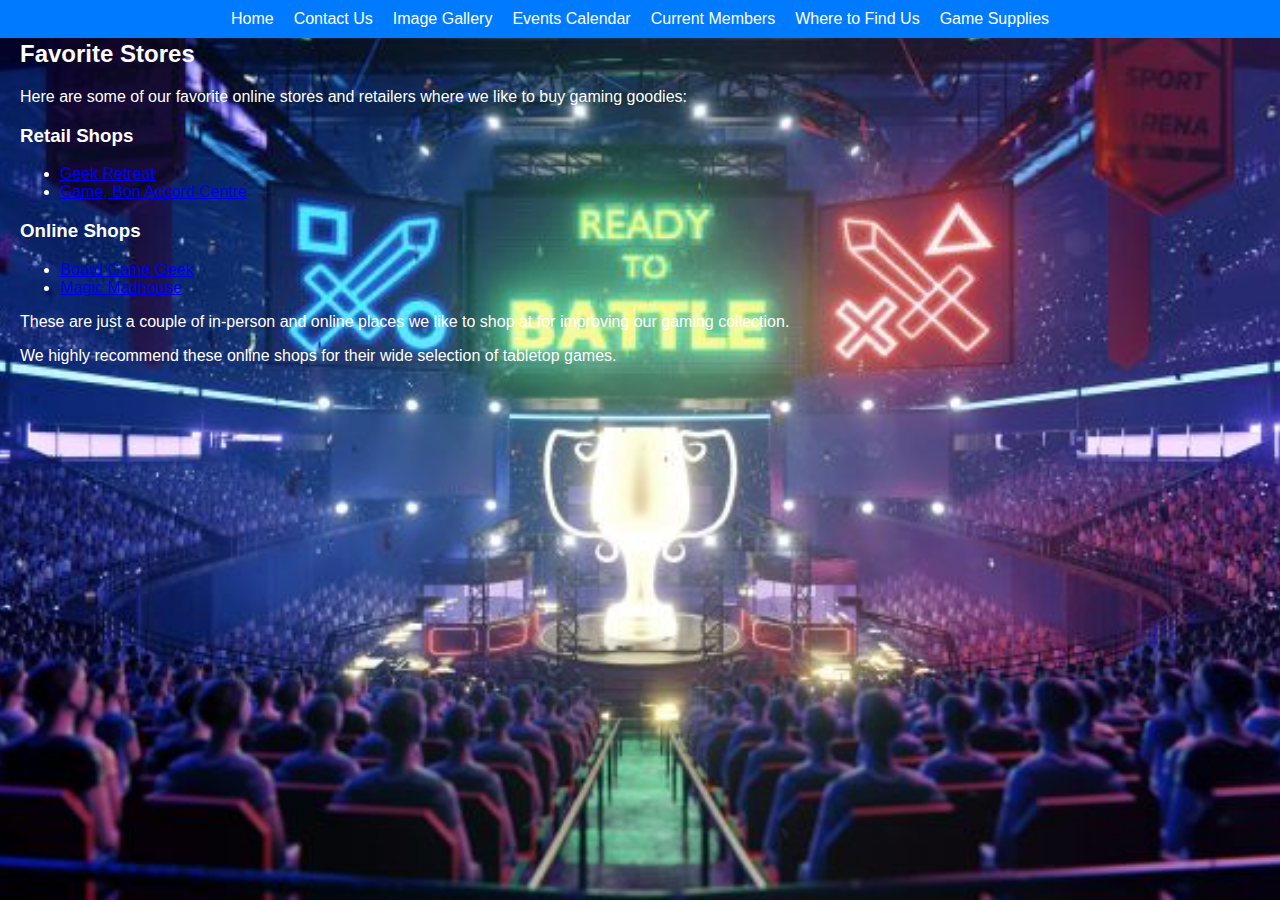
<file: favourite_shops.html>
<!DOCTYPE html>
<html>
<head>
    <title>Favorite Stores</title>
    <link rel="stylesheet" href="styles.css">
</head>
<body class="fave">
    <!-- Header section with navigation links -->
    <header>
        <nav>
            <ul>
                <li><a href="index.html">Home</a></li>
                <li><a href="contact_us.html">Contact Us</a></li>
                <li><a href="image_gallery.html">Image Gallery</a></li>
                <li><a href="events.html">Events Calendar</a></li>
                <li><a href="current_members.html">Current Members</a></li>
                <li><a href="where_to_find_us.html">Where to Find Us</a></li>
                <li><a href="favourite_shops.html">Game Supplies</a></li>
            </ul>
        </nav>
    </header>
    <!-- Main content section with favorite stores information -->
    <main>
        <h2>Favorite Stores</h2>
        <p>Here are some of our favorite online stores and retailers where we like to buy gaming goodies:</p>
        <h3>Retail Shops</h3>
        <ul>
            <!-- Links to favorite retail shops -->
            <li><a href="https://geek-retreat.uk/stores/geek-retreat-aberdeen/" target="_blank">Geek Retreat</a></li>
            <li><a href="https://storefinder.game.co.uk/game/stores/5/Aberdeen" target="_blank">Game, Bon Accord Centre</a></li>
        </ul>
        <h3>Online Shops</h3>
        <ul>
            <!-- Links to favorite online shops -->
            <li><a href="https://boardgamegeek.com/browse/boardgame" target="_blank">Board Game Geek</a></li>
            <li><a href="https://magicmadhouse.co.uk/tabletop-games/board-games" target="_blank">Magic Madhouse</a></li>
        </ul>
        <p>These are just a couple of in-person and online places we like to shop at for improving our gaming collection.</p>
        <p>We highly recommend these online shops for their wide selection of tabletop games.</p>
    </main>
    <footer>
    </footer>
</body>
</html>
</file>
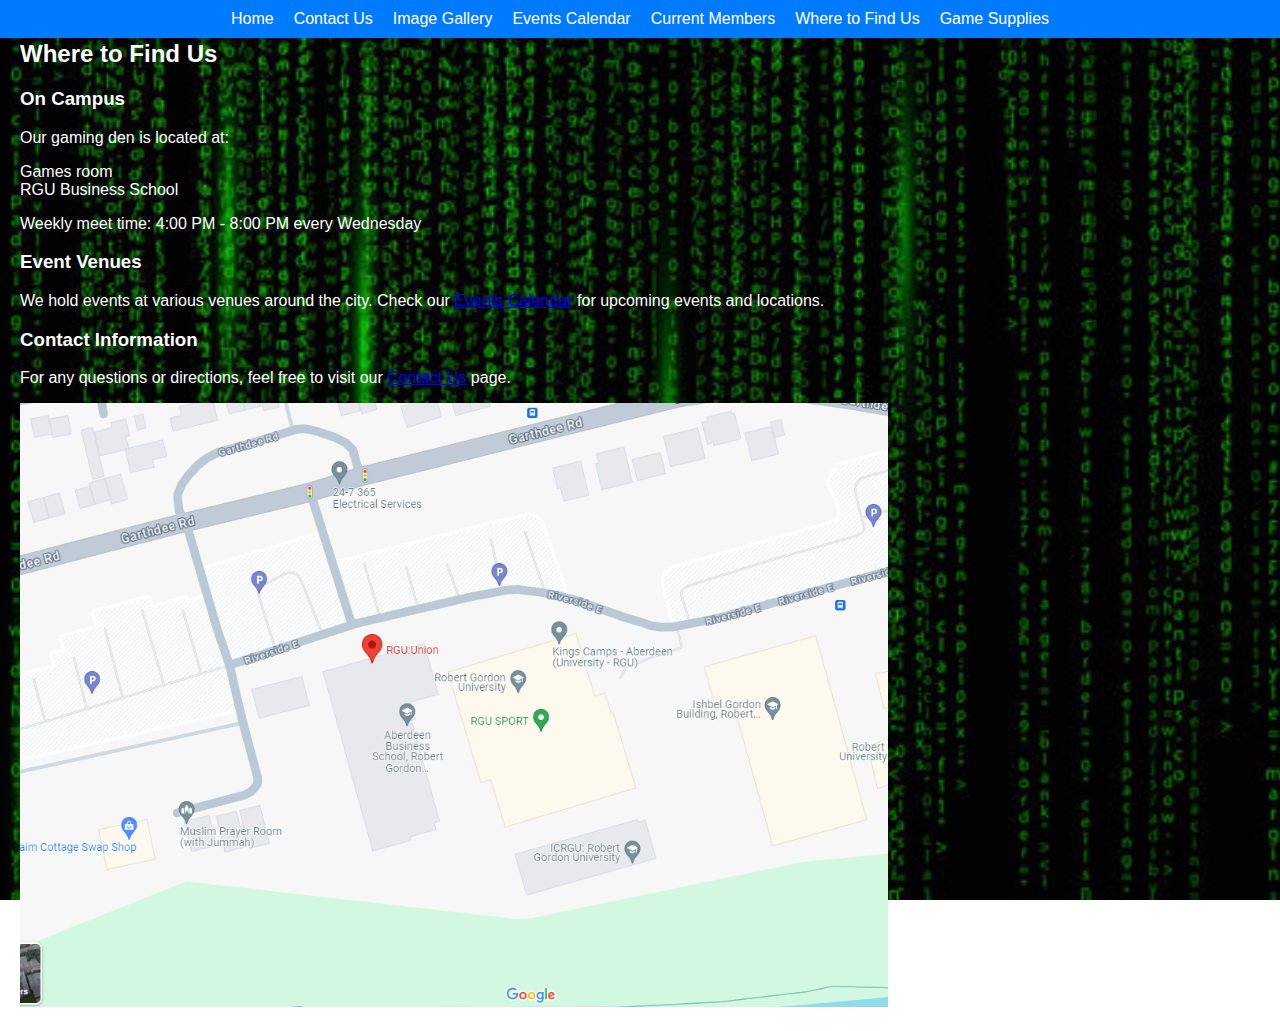
<file: where_to_find_us.html>
<!DOCTYPE html>
<html>
<head>
    <title>Where to Find Us</title>
    <!-- Link to external CSS stylesheet -->
    <link rel="stylesheet" href="styles.css">
</head>
<body class="where">
    <header>
        <!-- Navigation bar with links to various pages on the site -->
        <nav>
            <ul>
                <li><a href="index.html">Home</a></li>
                <li><a href="contact_us.html">Contact Us</a></li>
                <li><a href="image_gallery.html">Image Gallery</a></li>
                <li><a href="events.html">Events Calendar</a></li>
                <li><a href="current_members.html">Current Members</a></li>
                <li><a href="where_to_find_us.html">Where to Find Us</a></li>
                <li><a href="favourite_shops.html">Game Supplies</a></li>
            </ul>
        </nav>
    </header>
    <main>
        <h2>Where to Find Us</h2>

        <!-- Information about the on-campus location -->
        <h3>On Campus</h3>
        <p>Our gaming den is located at:</p>
        <p>Games room<br>RGU Business School</p>
        <p>Weekly meet time: 4:00 PM - 8:00 PM every Wednesday</p>

        <!-- Information about event venues -->
        <h3>Event Venues</h3>
        <p>We hold events at various venues around the city. Check our <a href="events.html">Events Calendar</a> for upcoming events and locations.</p>

        <!-- Contact information -->
        <h3>Contact Information</h3>
        <p>For any questions or directions, feel free to visit our <a href="contact_us.html">Contact Us</a> page.</p>

        <!-- Image of the location -->
        <img src="images/map.png" alt="Google Maps image of RGU Union" width="70%">
    </main>
    <footer>
        <!-- Footer section -->
    </footer>
</body>
</html>
</file>
<file: styles.css>
/* CSS file for styling the website */

/* General styles */
body {
    font-family: Arial, sans-serif;
    margin: 0;
    padding: 0;
    color: #000;
    display: flex;
    flex-direction: column;
    height: 100vh;
}
/* Header styles */
header {
    position: fixed; /* Keep the header fixed at the top of the webpage */
    top: 0; /* Position the header at the top */
    width: 100%; /* Ensure the header spans the entire page width */
    padding: 10px 20px;
    box-sizing: border-box;
    background-color: #007bff; /* Background color */
    color: #fff; /* Text color */
    display: flex; /* Use flexbox layout */
    justify-content: center; /* Center the content horizontally */
    align-items: center; 
    z-index: 1000;
}


footer {
    position: fixed; /* Keep the footer fixed */
    bottom: 0; /* Ensure the footer is at the bottom */
    width: 100%;
}

footer p {
    margin: 0;
}

/* Navigation styles */
header nav ul {
    display: flex; /* Use flexbox layout */
    justify-content: center; /* Center the items horizontally */
    align-items: center;
    width: 100%; 
    list-style-type: none;
    margin: 0;
    padding: 0;
}

header nav ul li {
    margin: 0 10px; /* Space between navigation items */
}

header nav ul li a {
    color: #fff;
    text-decoration: none;
}

/* Main content area */
main {
    padding: 20px;
    flex-grow: 1; 
}

/* Background images for each page */
body.home {
    background-image: url('back_images/pokemon.jpg');
    background-repeat: no-repeat;
    background-size: cover;
    background-position: center;
     color: #fff;
}

body.contact {
    background-image: url('back_images/pika.jpg');
    background-repeat: no-repeat;
    background-size: cover;
    background-position: center;
}

body.gallery {
    background-image: url('back_images/conve.jpg');
    background-repeat: no-repeat;
    background-size: cover;
    background-position: center;
}

body.events {
    background-image: url('back_images/events.jpg');
    background-repeat: no-repeat;
    background-size: cover;
    background-position: center;
}

body.members {
    background-image: url('back_images/members.jpg');
    background-repeat: no-repeat;
    background-size: cover;
    background-position: center;
}

body.where {
    background-image: url('back_images/matrix.jpg');
    background-repeat: no-repeat;
    background-size: cover;
    background-position: center;
     color: #fff;
}

body.fave {
    background-image: url('back_images/game.jpg');
    background-repeat: no-repeat;
    background-size: cover;
    background-position: center;
     color: #fff;
}

/* Form styling */
form {
    max-width: 400px;
    margin: 0 auto;
    padding: 20px;
    background-color: #fff;
    border-radius: 5px;
    box-shadow: 0 2px 5px rgba(0, 0, 0, 0.1);
}

form div {
    margin-bottom: 15px;
}

form label {
    display: block;
    margin-bottom: 5px;
    font-weight: bold;
}

form input[type="text"], form input[type="email"], form textarea {
    width: 100%;
    padding: 8px;
    border: 1px solid #ccc;
    border-radius: 4px;
    box-sizing: border-box;
}

form button {
    background-color: #007bff;
    color: #fff;
    padding: 10px 15px;
    border: none;
    border-radius: 5px;
    cursor: pointer;
}

form button:hover {
    background-color: #0056b3;
}

/* Styling for image gallery */
.gallery {
    display: grid;
    grid-template-columns: repeat(auto-fill, minmax(300px, 1fr));
    gap: 10px;
    padding: 0; /* Remove padding */
    margin: 0; /* Remove margin */
}

.gallery figure {
    margin: 0;
    padding: 0;
    position: relative;
}

.gallery img {
    width: 100%; 
    height: auto;
    max-width: 100%;
    border-radius: 5px;
    box-shadow: 0 2px 5px rgba(0, 0, 0, 0.1);
}

.gallery figcaption {
    position: absolute;
    bottom: 0;
    left: 0;
    width: 100%;
    background: rgba(0, 0, 0, 0.7);
    color: #fff;
    padding: 5px;
    text-align: center;
    font-size: 0.9rem;
}

/* Styling for events calendar */
table {
    width: 100%;
    border-collapse: collapse;
    margin-top: 20px;
}

table thead {
    background-color: #007bff;
    color: #fff;
}

table thead th {
    padding: 10px;
}

table tbody tr {
    border-bottom: 1px solid #ccc;
}

table tbody tr:nth-child(even) {
    background-color: #f9f9f9;
}

table tbody tr:hover {
    background-color: #eaeaea;
}

table tbody td {
    padding: 10px;
}

/* Styling for current members page */
table th, table td {
    text-align: left;
}

table th {
    padding: 10px;
    background-color: #007bff;
    color: #fff;
}

table td {
    padding: 10px;
}

/* Responsive design */
@media (max-width: 768px) {
    header nav ul {
        flex-direction: column;
        align-items: center;
    }

    form,
    table {
        width: 100%;
        margin: 10px auto;
    }
}
</file>
